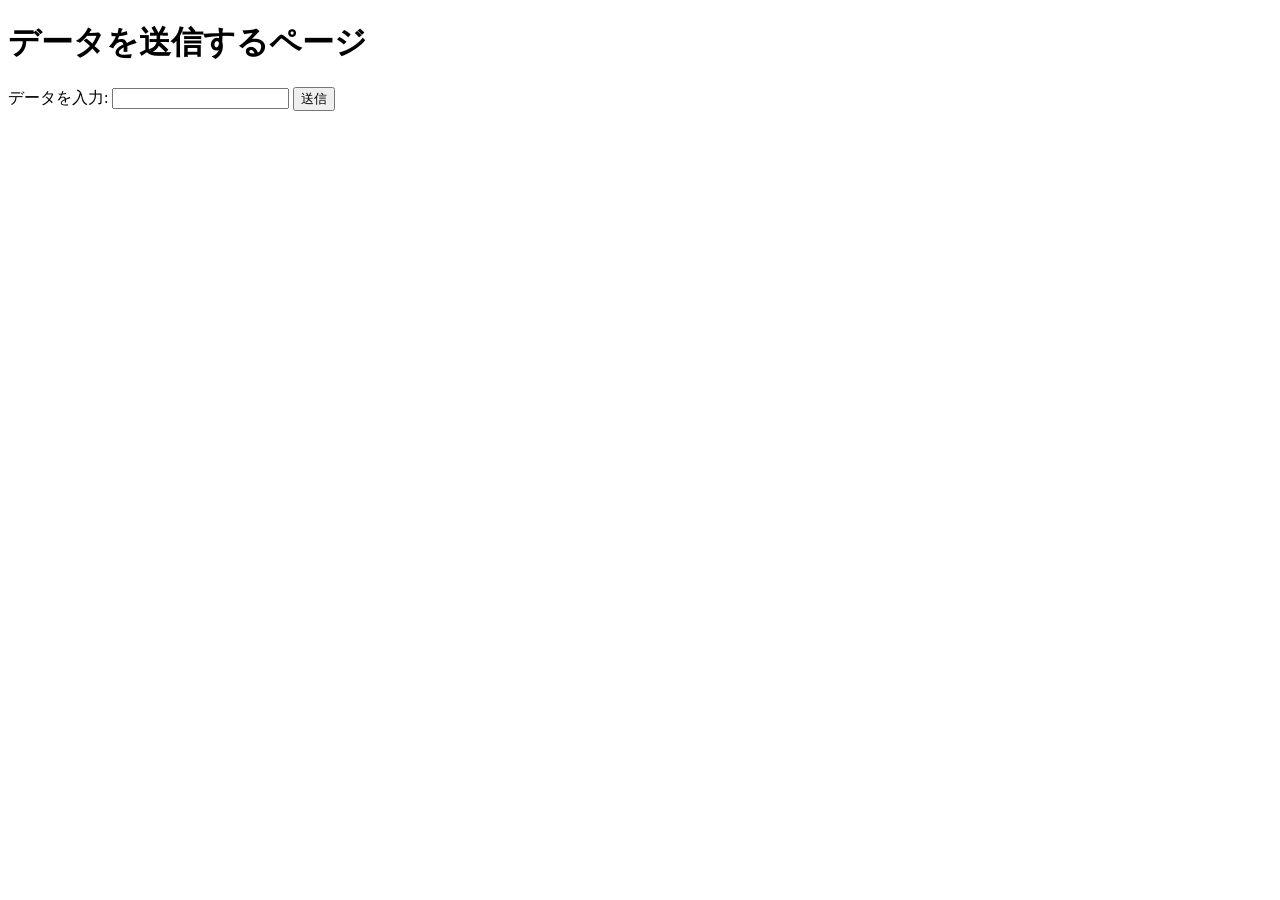
<file: test.html>
<!DOCTYPE html>
<html lang="ja">
<head>
    <meta charset="UTF-8">
    <meta name="viewport" content="width=device-width, initial-scale=1.0">
    <title>データ送信ページ</title>
</head>
<body>
    <h1>データを送信するページ</h1>
    <form action="https://entanglement-kunqfg.github.io/receiver/" method="GET">
        <label for="data-input">データを入力:</label>
        <input type="text" id="data-input" name="data">
        <button type="submit">送信</button>
    </form>
</body>
</html>
</file>
